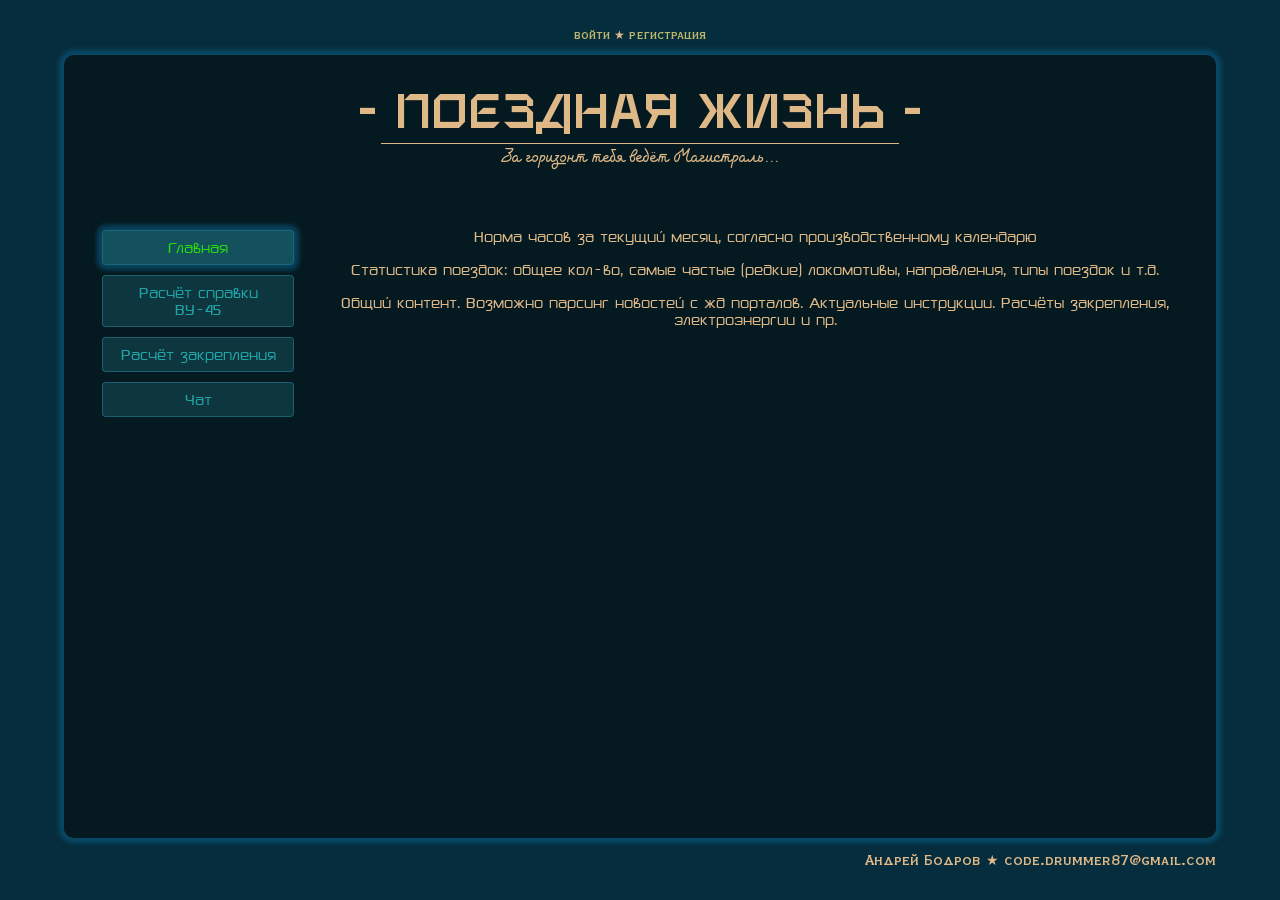
<file: src/main/resources/static/html/index.html>
<!doctype html>
<html lang="ru">
<head>
    <meta charset="UTF-8">
    <meta name="viewport"
          content="width=device-width, user-scalable=no, initial-scale=1.0, maximum-scale=1.0, minimum-scale=1.0">
    <meta http-equiv="X-UA-Compatible" content="ie=edge">
    <title>Поездная жизнь</title>
    <link rel="stylesheet" href="../css/app.css">
</head>

<body>
    <div class="container">
        <header>
            <p><span id="login">войти</span> &#9733 <span id="register">регистрация</span></p>
        </header>
        <div class="inner-container">
            <div class="inner-header">
                <h1>- Поездная жизнь -</h1>
                <hr>
                <p id="underline_quote">За горизонт тебя ведёт Магистраль...</p>
            </div>
            <nav>
                <button class="activated">Главная</button>
                <button>Расчёт справки ВУ-45</button>
                <button>Расчёт закрепления</button>
                <button>Чат</button>
            </nav>
            <article>
                <p>Норма часов за текущий месяц, согласно производственному календарю</p>
                <p>Статистика поездок: общее кол-во, самые частые (редкие) локомотивы, направления, типы поездок и т.д.</p>
                <p>Общий контент. Возможно парсинг новостей с жд порталов. Актуальные инструкции. Расчёты закрепления, электроэнергии и пр.</p>
            </article>
        </div>
        <footer>
            <p id="copyright"></p>
            <p id="currentMessage">&nbsp;</p>
            <p>Андрей Бодров &#9733 code.drummer87@gmail.com</p>
        </footer>

        <script>
            document.getElementById('login').onclick = () => {
                window.location.href = "/login";
            }

            document.getElementById('register').onclick = () => {
                window.location.href = "/register";
            }
        </script>
    </div>
</body>
</html>
</file>
<file: src/main/resources/static/css/app.css>
@font-face {
    font-family: 'Copperplate';
    src: url('../fonts/Copperplate.ttf') format('truetype');
    font-weight: normal;
    font-style: normal;
    font-display: swap;
}

@font-face {
    font-family: 'Fet';
    src: url('../fonts/Fet.ttf') format('truetype');
    font-weight: normal;
    font-style: normal;
    font-display: swap;
}

@font-face {
    font-family: 'Vivl_Rail';
    src: url('../fonts/Vivl_Rail.ttf') format('truetype');
    font-weight: normal;
    font-style: normal;
    font-display: swap;
}

@font-face {
    font-family: 'SonyEricssonLogo';
    src: url('../fonts/SonyEricssonLogo.ttf') format('truetype');
    font-weight: normal;
    font-style: normal;
    font-display: swap;
}


html, body {
    text-align: center;
    margin: 0;
    padding: 0;
    color: burlywood;
    font-family: SonyEricssonLogo, serif;
}

h1 {
    font-family: Vivl_Rail, serif;
    font-weight: normal;
    font-size: 3rem;
    margin: 35px auto 7px;
}

hr {
    width: 45%;
    height: 1px;
    margin: 0 auto 3px;
    padding: 0;
    outline: none;
    border: none;
    background-color: burlywood;
}

#underline_quote {
    font-family: Fet, serif;
    font-weight: normal;
    font-size: 1.2em;
    margin: 0;
    padding: 0;
}

.container {
    display: grid;
    width: 100vw;
    height: 100vh;
    background-color: #062d3e;
    justify-content: center;
    align-content: center;
}

header, footer { display: flex; }

h3, header, footer, legend {
    font-family: Copperplate, serif;
}

header {
    justify-content: center;
    font-size: 0.75rem;
}

footer {
    justify-content: space-between;
    font-size: 0.87rem;
}

.inner-container {
    display: grid;
    width: 90vw;
    height: 87vh;
    background-color: rgba(5, 18, 21, 0.7);
    border-radius: 10px;
    box-shadow: 0 0 5px 5px rgba(10, 86, 119, 0.7);
    align-content: start;

    grid-template-columns: 20% 80%;
    grid-template-rows: 20% 80%;
    grid-template-areas:
        "H H H"
        "N A A";
}

.inner-header {
    grid-area: H;
    align-self: start;
}

nav {
    grid-area: N;
    padding: 2vh 0 0 3vw;
}

article {
    grid-area: A;
}

span {
    cursor: pointer;
    color: darkkhaki;
}

span:hover {
    color: #21a4a8;
    box-shadow: 0 0 2px 2px rgb(209, 168, 86, 0.2);
    border-radius: 4px;
}

.inactive {
    opacity: 0.6;
    pointer-events: none;
    cursor: not-allowed;
    user-select: none;
    -webkit-user-select: none;
    -moz-user-select: none;
    -ms-user-select: none;
}

.labels {
    display: flex;
    flex-direction: row;
    user-select: none;
    color: #1f915b;
    font-size: 0.75rem;
}

.labels>p {
    margin: 0;
    padding: 0;
}

label {
    cursor: pointer;
}

form input,
form select,
form button,
nav button {
    cursor: pointer;
    display: block;
    width: 100%;
    box-sizing: border-box;
    margin: 0 0 10px;
    padding: 8px 12px;
    font: inherit;
    border: 1px solid #ccc;
    border-radius: 4px;
    background-color: burlywood;
    transition: border-color 0.2s ease, box-shadow 0.2s ease, background 0.2s ease;
}

form button,
nav button {
    color: burlywood;
    background: rgba(18, 67, 76, 0.7);
    border-color: rgba(31, 116, 136, 0.7);
    outline: none;
    appearance: none;
    -webkit-appearance: none;
}

form button:not(form button:disabled):hover,
nav button:not(.activated):hover {
    color: burlywood;
    background: rgba(31, 116, 136, 0.7);
    box-shadow: 0 0 5px 5px rgba(38, 164, 214, 0.7);
}

nav button {
    color: #21a4a8;
}

.activated {
    color: #27da0f;
    background: rgba(27, 106, 119, 0.7);
    box-shadow: 0 0 5px 5px rgba(10, 86, 119, 0.7);
}
/*.:: R E M I N D E R */
.reminder {
    cursor: pointer;
    display: block;
    margin: 0;
    padding: 0;
    position: fixed;
    top: 0;
    left: 5vw;
    width: 30vw;
    height: 25vh;
    transform: translateY(-100%);
    transition: transform 0.45s cubic-bezier(0.4, 0, 0.2, 1);
    background: rgba(41, 39, 39, 0.5);
    box-shadow: 4px 4px 20px rgba(0, 0, 0, 0.15);
    border-radius: 0 0 5px 5px;
    z-index: 1000;
    color: #1ddc1d;
}
.reminder.open {
    transform: translateY(0);
}
.reminder-tab {
    outline: none;
    position: absolute;
    bottom: -40px;
    left: 40px;
    height: 40px;
    background: rgba(41, 39, 39, 0.5);
    color: #1ddc1d;;
    border: none;
    border-radius: 0 0 7px 7px;
    cursor: pointer;
    display: flex;
    align-items: center;
    justify-content: center;
    font-size: 18px;
    font-weight: 500;
    box-shadow: 0 4px 12px rgba(0, 0, 0, 0.15);
    transition: background 0.2s, box-shadow 0.2s;
    padding: 0;
    line-height: 1;
    user-select: none;
    z-index: 2;
    font-family: inherit;
    /*backdrop-filter: blur(4px);*/
    -webkit-backdrop-filter: blur(4px);
}
.reminder-tab:hover {
    color: #34d4ea;
    box-shadow: 0 6px 16px rgba(0, 0, 0, 0.25);
}
.reminder-tab:active {
    color: #d8b115;
    transform: scale(0.97);
}

.reminder-content>hr {
    width: 87%;
    height: 1px;
    outline: none;
    border: none;
    background-color: #d8b115;
}

.reminder-content p {
    text-align: start;
    margin: 0;
    padding: 5px 0 0 20px;
    font-size: 1.1rem;
}
/*::::::::::::::::::::*/

/* .:: NEW-TRIP :: */
.radio-group {
    display: flex;
    flex-direction: column;
    gap: 6px;
    text-align: left;
}

.radio-group .radio {
    display: flex;
    align-items: center;
    gap: 8px;
    cursor: pointer;
    text-transform: none;
    letter-spacing: 0;
    font-weight: normal;
    color: burlywood;
}

.radio-group .radio input {
    width: auto;
    margin: 0;
    accent-color: #27da0f;
}

.dynamic-list {
    display: flex;
    flex-direction: column;
    gap: 10px;
    margin-bottom: 12px;
}

.dynamic-row {
    display: flex;
    gap: 8px;
    align-items: center;
}

.dynamic-row > * {
    margin-bottom: 0 !important;
}

.dynamic-row .btn-remove {
    flex: 0 0 36px;
    width: 36px;
    padding: 8px 0;
    text-align: center;
    color: indianred;
    background: rgba(18, 67, 76, 0.7);
    border-color: rgba(31, 116, 136, 0.7);
}

.dynamic-row .btn-remove:hover {
    background: rgba(160, 40, 40, 0.5);
    box-shadow: 0 0 5px 5px rgba(200, 60, 60, 0.4);
}

.btn-add {
    width: 100%;
    margin-bottom: 16px;
    color: #27da0f;
    background: rgba(18, 67, 76, 0.7);
    border: 1px dashed rgba(39, 218, 15, 0.6);
}

.btn-add:hover {
    background: rgba(31, 116, 136, 0.7);
}

.static-note {
    padding: 10px 12px;
    margin: 0 0 16px;
    border-radius: 4px;
    background: rgba(18, 67, 76, 0.5);
    color: #27da0f;
    text-align: left;
}

.actions {
    gap: 8px;
    flex-wrap: wrap;
}

.actions .btn-add-train {
    flex: 1 1 100%;
    color: burlywood;
    background: rgba(18, 67, 76, 0.7);
    border-color: rgba(31, 116, 136, 0.7);
}

.btn-add-train:disabled {
    color: #105c68;
    opacity: 0.5;
    cursor: not-allowed;
}

.color-span {
    color: #daab0f;
}
</file>
